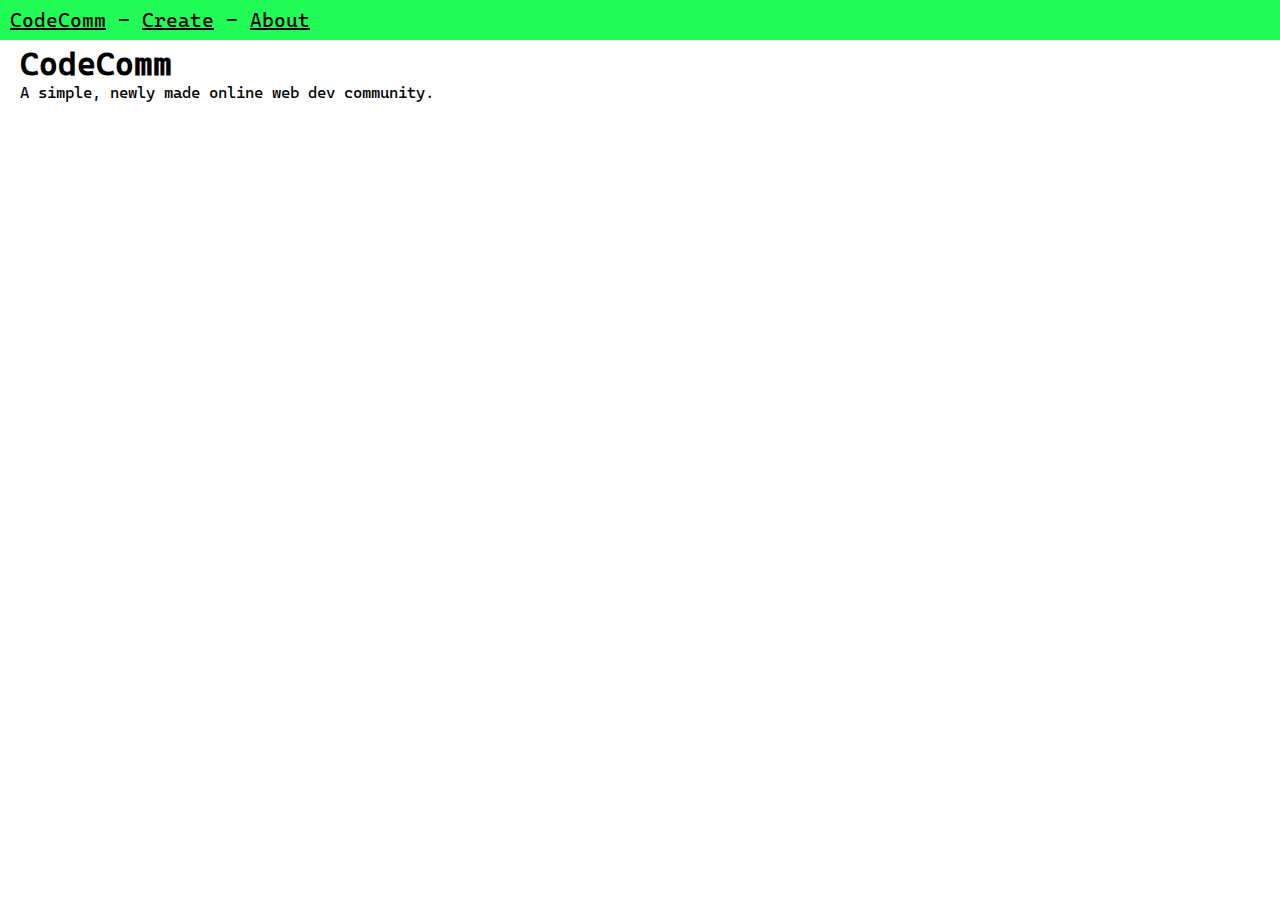
<file: index.html>
<!DOCTYPE html>
<html lang="en">

<head>
  <link rel="apple-touch-icon" sizes="180x180" href="/media/apple-touch-icon.png" />
  <link rel="icon" type="image/png" sizes="32x32" href="/media/favicon-32x32.png" />
  <link rel="icon" type="image/png" sizes="16x16" href="/media/favicon-16x16.png" />
  <link rel="manifest" href="/site.webmanifest" />
  <meta charset="UTF-8" />
  <meta name="viewport" content="width=device-width, initial-scale=1.0" />
  <meta http-equiv="X-UA-Compatible" content="ie=edge" />
  <link rel="stylesheet" href="style.css" />
  <title>CodeComm</title>
</head>

<body>
  <div class="navbar">
    <a href="./">CodeComm</a> -
    <a href="./sandbox.html">Create</a> -
    <a href="./about.html">About</a>
  </div>
  <br>
  <h1>CodeComm</h1>
  <p>A simple, newly made online web dev community.</p>
</body>

</html>
</file>
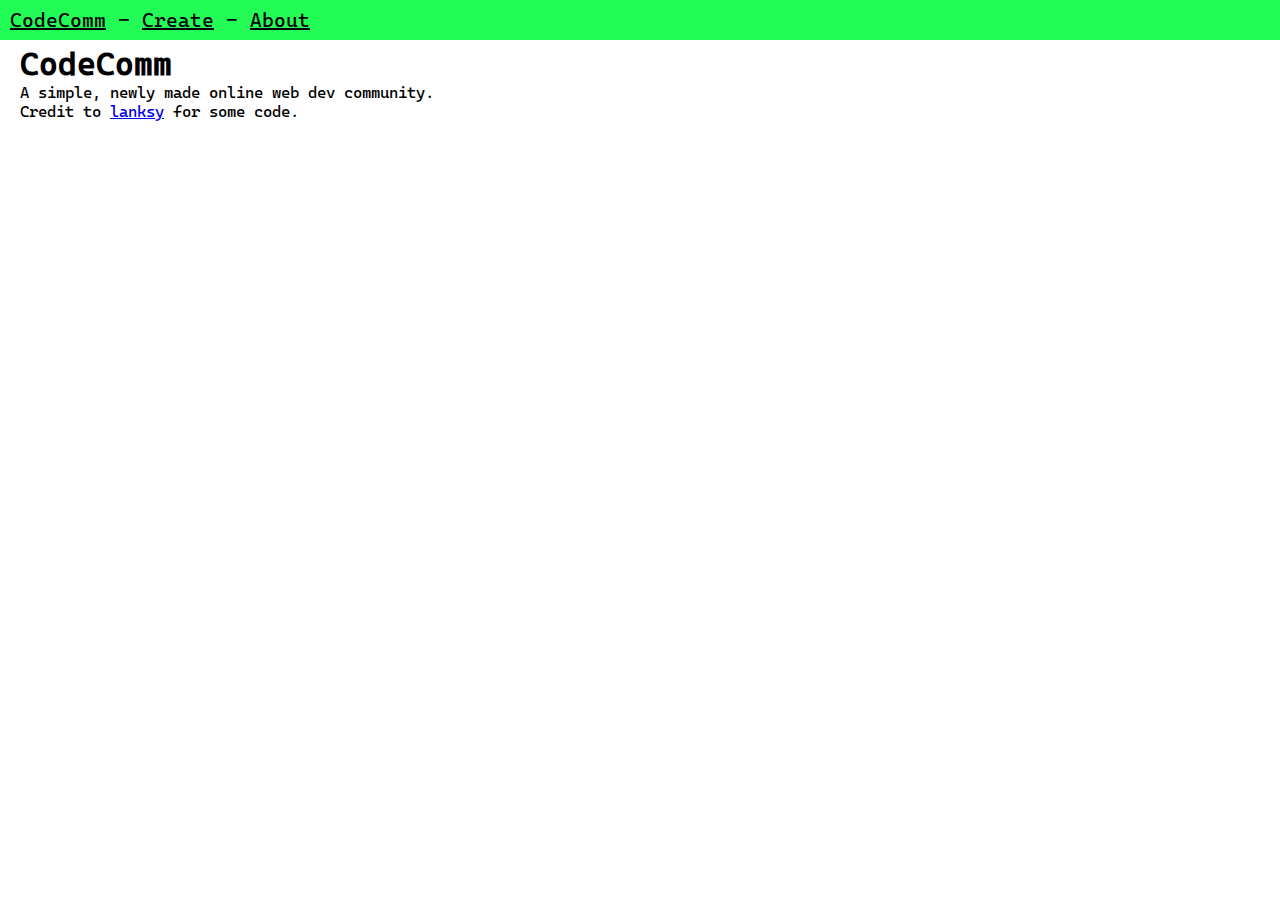
<file: about.html>
<!DOCTYPE html>
<html lang="en">

<head>
  <link rel="apple-touch-icon" sizes="180x180" href="/media/apple-touch-icon.png" />
  <link rel="icon" type="image/png" sizes="32x32" href="/media/favicon-32x32.png" />
  <link rel="icon" type="image/png" sizes="16x16" href="/media/favicon-16x16.png" />
  <link rel="manifest" href="/site.webmanifest" />
  <meta charset="UTF-8" />
  <meta name="viewport" content="width=device-width, initial-scale=1.0" />
  <meta http-equiv="X-UA-Compatible" content="ie=edge" />
  <link rel="stylesheet" href="style.css" />
  <title>CodeComm</title>
</head>

<body>
  <div class="navbar">
    <a href="./">CodeComm</a> -
    <a href="./sandbox.html">Create</a> -
    <a href="./about.html">About</a>
  </div>
  <br>
  <h1>CodeComm</h1>
  <p>A simple, newly made online web dev community.</p>
  <p>Credit to <a href="https://github.com/lankybox02">lanksy</a> for some code.</p>
</body>

</html>
</file>
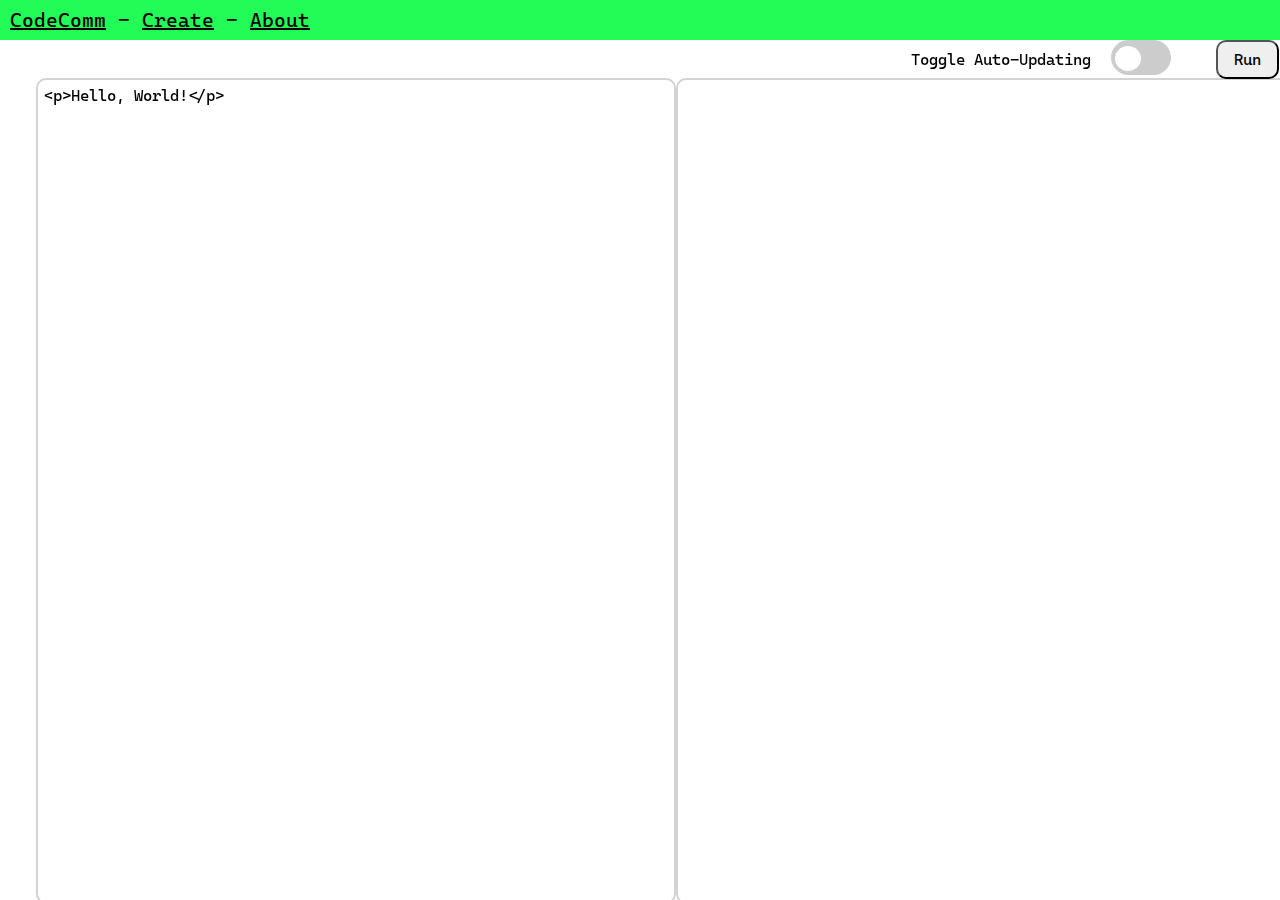
<file: sandbox.html>
<!DOCTYPE html>
<html lang='en'>

<head>
  <meta charset='UTF-8' />
  <meta name='viewport' content='width=device-width, initial-scale=1.0' />
  <meta http-equiv='X-UA-Compatible' content='ie=edge' />
  <link rel='stylesheet' href='style.css' />
  <title>CodeComm</title>
</head>
<div class='navbar'>
  <a href='./'>CodeComm</a> - 
  <a href='./sandbox.html'>Create</a> - 
  <a href='./about.html'>About</a>
</div>
<div class='title-banner'></div>

<body>
  <div class='main-editor'>
    <p>Toggle Auto-Updating</p>
    <label class="updateswitch">
    <input type="checkbox">
    <div class="slider"></div>
    </label>
    <button class='btn'>Run</button>
    <div class='space-box' contenteditable='true' class='content-editable' spellcheck='false' id='codebox' name='codebox'><xmp><p>Hello, World!</p></xmp></div>
    <iframe class='space-box'>Your browser does not support iframes.</iframe>
  </div>

  <script src='editor.js'></script>
</body>

</html>
</file>
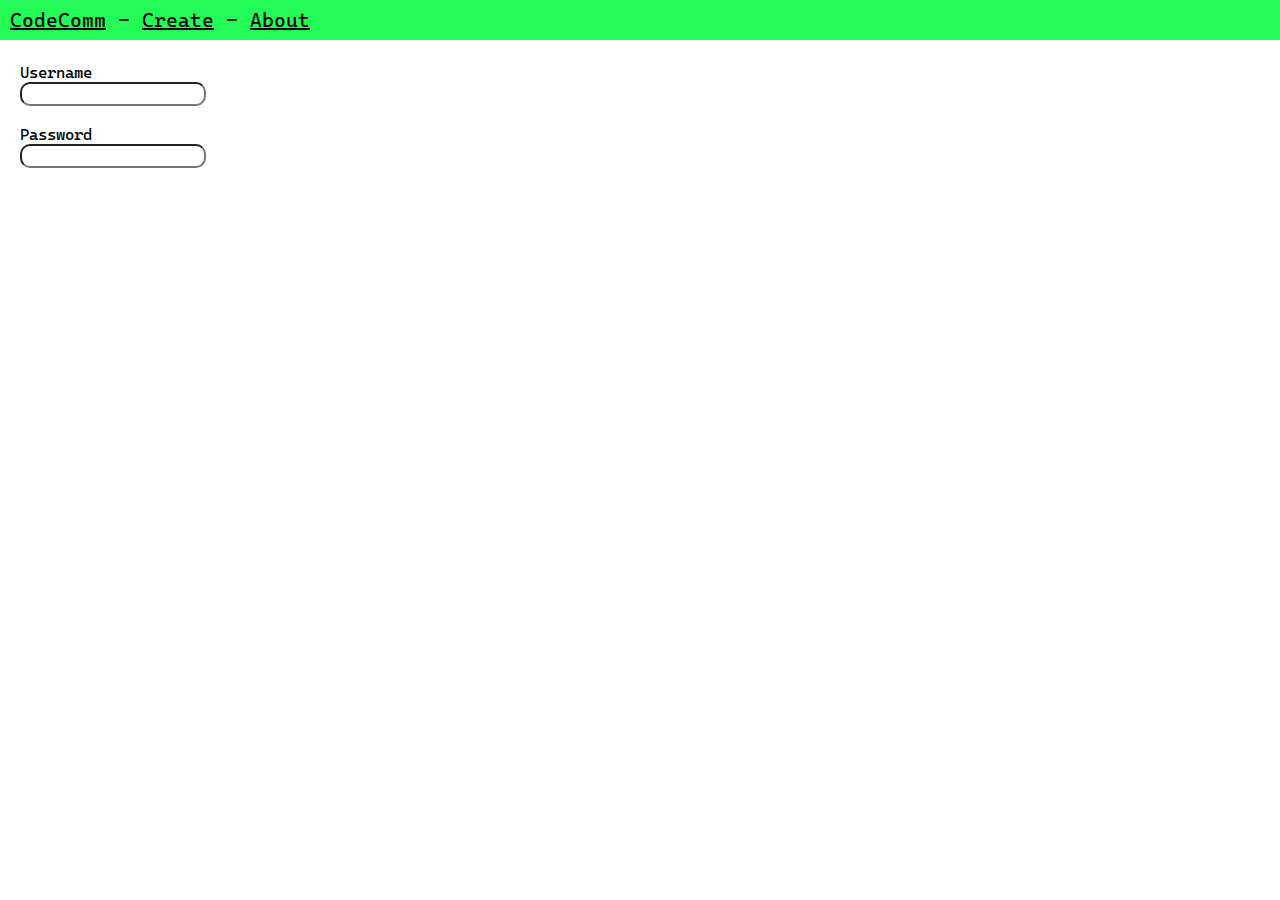
<file: signup.html>
<!DOCTYPE html>
<html lang="en">

<head>
  <link rel="apple-touch-icon" sizes="180x180" href="/media/apple-touch-icon.png" />
  <link rel="icon" type="image/png" sizes="32x32" href="/media/favicon-32x32.png" />
  <link rel="icon" type="image/png" sizes="16x16" href="/media/favicon-16x16.png" />
  <link rel="manifest" href="/site.webmanifest" />
  <meta charset="UTF-8" />
  <meta name="viewport" content="width=device-width, initial-scale=1.0" />
  <meta http-equiv="X-UA-Compatible" content="ie=edge" />
  <link rel="stylesheet" href="style.css" />
  <title>CodeComm</title>
</head>

<body>
  <div class="navbar">
    <a href="./">CodeComm</a> -
    <a href="./sandbox.html">Create</a> -
    <a href="./about.html">About</a>
  </div>
  <br><br>

  <label for="fname">Username<br></label>
  <input type="text" id="username" name="username" spellcheck="false"><br><br>
  <label for="fname">Password<br></label>
  <input type="password" id="password" name="password" spellcheck="false"><br><br>
</body>

</html>
</file>
<file: style.css>
:root {
  --primary: #95E62C;
  --secondary: #23FC57;
  /* Rule no 1: No stealing! */
  /* Where credit? */
  --navbarmain: #23FC57;
  --navbarsecondary: #2BF5E8;
  --lightbackground: #F2F2F2;
  --darkbackground: #413F42;
}

@font-face {
  font-family: 'Cascadia Code Regular';
  font-style: normal;
  font-weight: normal;
  src: local('Cascadia Code Regular'), url('Cascadia.woff') format('woff');
}

* {
  /* box-sizing: border-box;*/
  padding: 0;
  margin: 0;
  font-family: 'Cascadia Code Regular'
}

body {
  margin: 25px 20px 0 20px;
  background-color: var(--light-background);
  color: black;
  overflow-x: hidden;
}

.btn {
  padding: 8px 16px 8px 16px;
  border-radius: 10px;
  outline: none;
  font-size: 1rem;
  position: absolute;
  top: 15px;
  right: calc(1rem + 16px * 2 + 5px);
  /* 1rem for font, 16px 2 times for sideways padding, 5px for extra margin */
  cursor: pointer;
}

.main-editor {
  display: flex;
  width: 100%;
  padding: 1rem;
  position: fixed;
  height: 100vh;
  justify-content: center;
  align-items: center;
}

.space-box {
  background-color: rgb(255, 255, 255);
  width: 50%;
  overflow-y: auto;
  white-space: pre;
  padding: 0.4rem;
  height: 90vh;
  border-radius: 10px;
  border: 2px solid lightgrey;
}

.navbar {
  display: block;
  position: absolute;
  left: 0;
  top: 0;
  right: 0;
  box-shadow: 0px -2px 16px rgb(255 255 255 / 10%);
  background-color: var(--navbarmain);
  width: 100%;
  height: 20px;
  line-height: 20px;
  padding: 10px;
  font-size: 20px;
}

.navbar a {
  color: black;
}

.darkmode body {
  background-color: var(--darkbackground);
  color: #F2F2F2;
}

.lightmode body {
  background-color: var(--light-background);
  color: black;
}

.content-editable {
  min-height: 30px;
  overflow: auto;
  max-height: calc(100vh - 65px);
}

.updateswitch {
  position: absolute;
  top: 15px;
  right: calc(1rem + 70px * 2 + 5px);
  display: inline-block;
  width: 60px;
  height: 35px;
}

.updateswitch input {display:none;}

.slider {
  position: absolute;
  cursor: pointer;
  top: 0;
  left: 0;
  right: 0;
  bottom: 0;
  background-color: #ccc;
  -webkit-transition: .4s;
  transition: .4s;
  border-radius: 20px;
  height: 35px;
}

.slider:before {
  position: absolute;
  content: "";
  height: 25px;
  width: 26px;
  left: 4px;
  bottom: 4px;
  background-color: white;
  -webkit-transition: .4s;
  transition: .4s;
  border-radius: 50%;
}

input:checked + .slider {
  background-color: #2196F3;
}

input:focus + .slider {
  box-shadow: 0 0 1px #2196F3;
}

input:checked + .slider:before {
  -webkit-transform: translateX(26px);
  -ms-transform: translateX(26px);
  transform: translateX(26px);
}

.main-editor p {
  color: black;
  position: absolute;
  top: 25px;
  right: calc(1rem + 110px * 2 + 5px);
}

input {
  border-radius: 10px;
  height: 20px;
}
</file>
